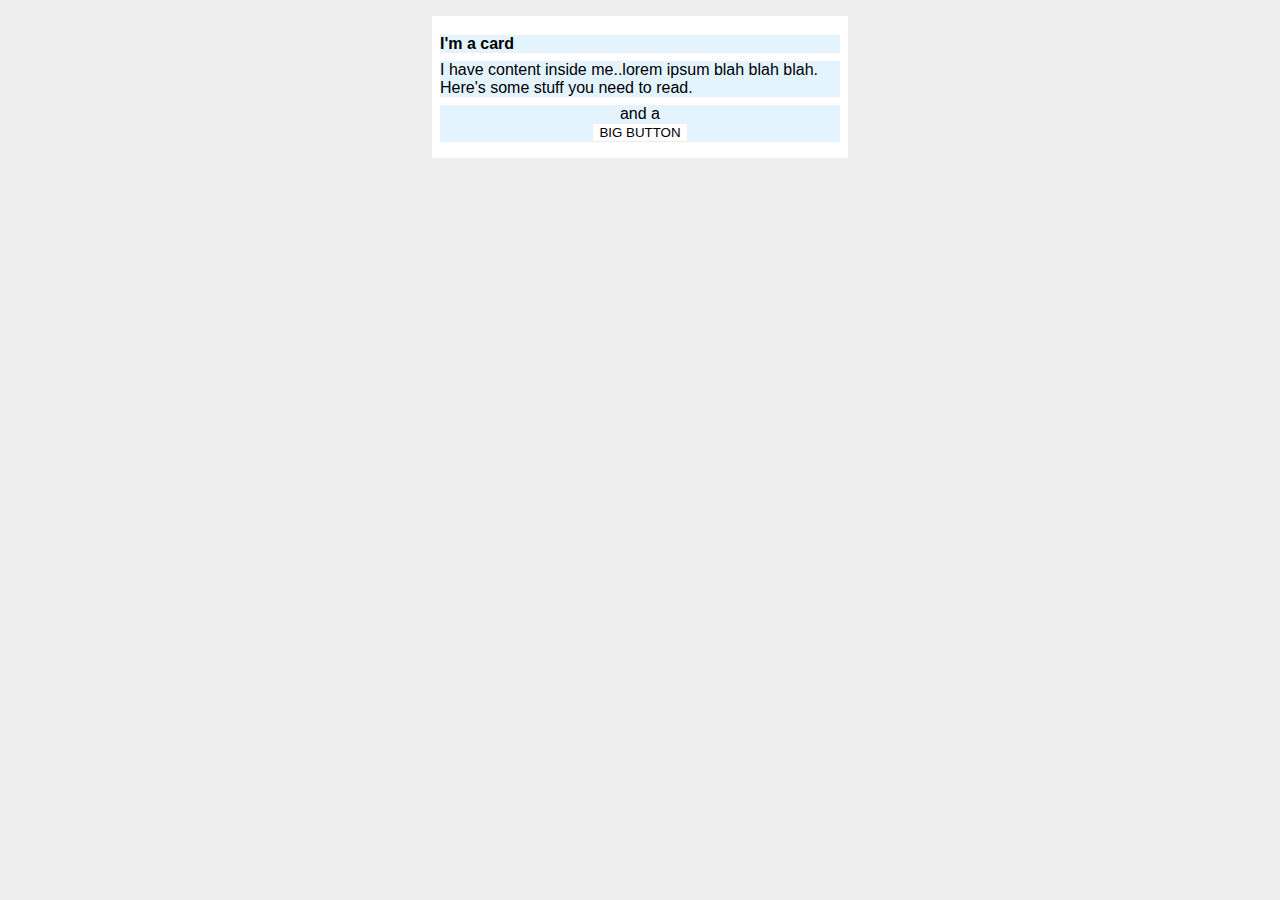
<file: foundations/block-and-inline/02-margin-and-padding-2/index.html>
<!DOCTYPE html>
<html lang="en">
  <head>
    <meta charset="UTF-8">
    <meta http-equiv="X-UA-Compatible" content="IE=edge">
    <meta name="viewport" content="width=device-width, initial-scale=1.0">
    <title>Margin and Padding exercise 2</title>
    <link rel="stylesheet" href="style.css">
  </head>
  <body>


    <div class="card">

      <h1 class="title">I'm a card</h1>

      <div class="content">I have content inside me..lorem ipsum blah blah blah. Here's some stuff you need to read.</div>

      <div class="button-container">and a <button>BIG BUTTON</button></div>

    </div>
    
  </body>
</html>
</file>
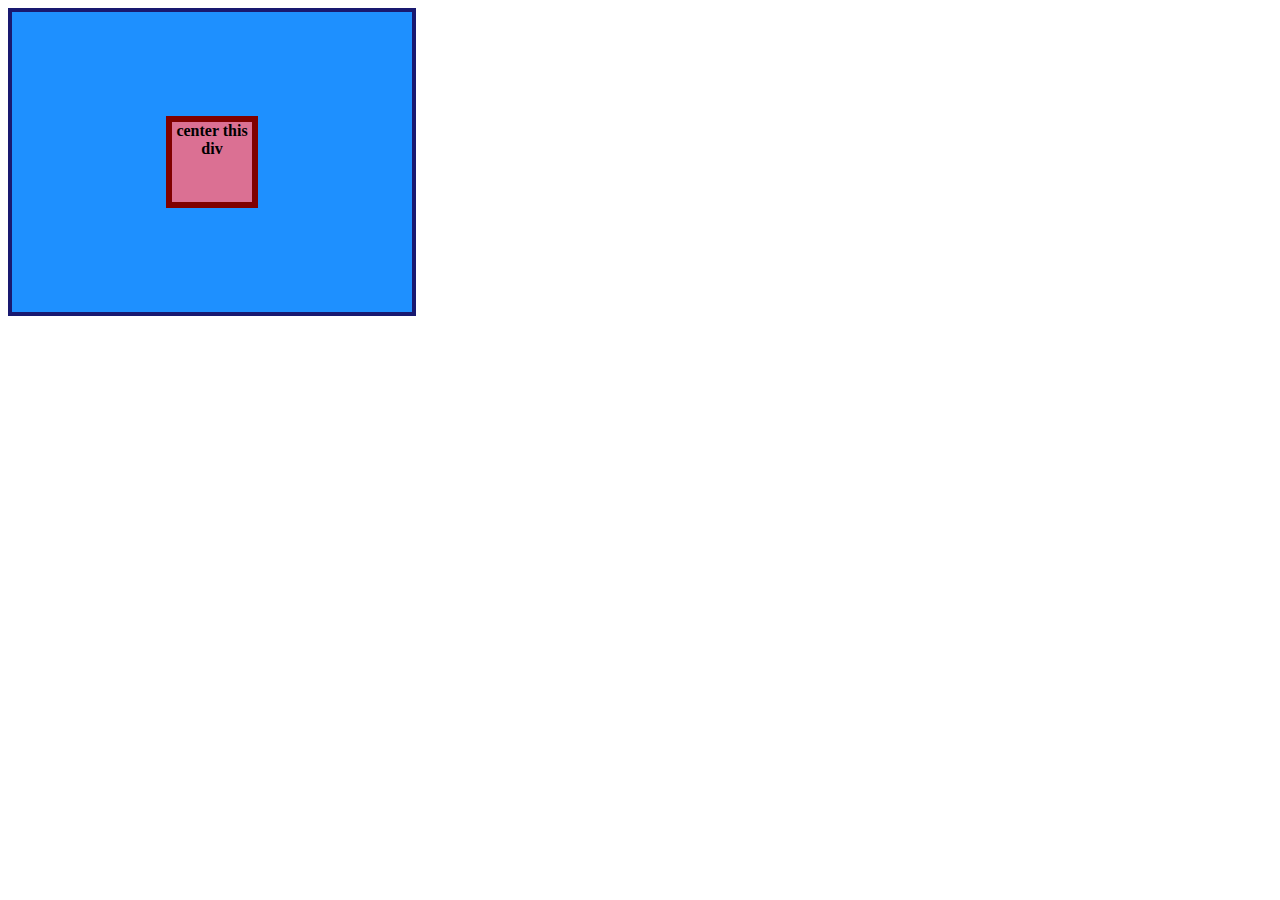
<file: foundations/flex/01-flex-center/index.html>
<!DOCTYPE html>
<html lang="en">
  <head>
    <meta charset="UTF-8">
    <meta http-equiv="X-UA-Compatible" content="IE=edge">
    <meta name="viewport" content="width=device-width, initial-scale=1.0">
    <title>CENTER THIS DIV</title>
    <link rel="stylesheet" href="style.css">
  </head>
  <body>

    <div class="container">
      <div class="box">center this div</div>
    </div>
    
  </body>
</html>
</file>
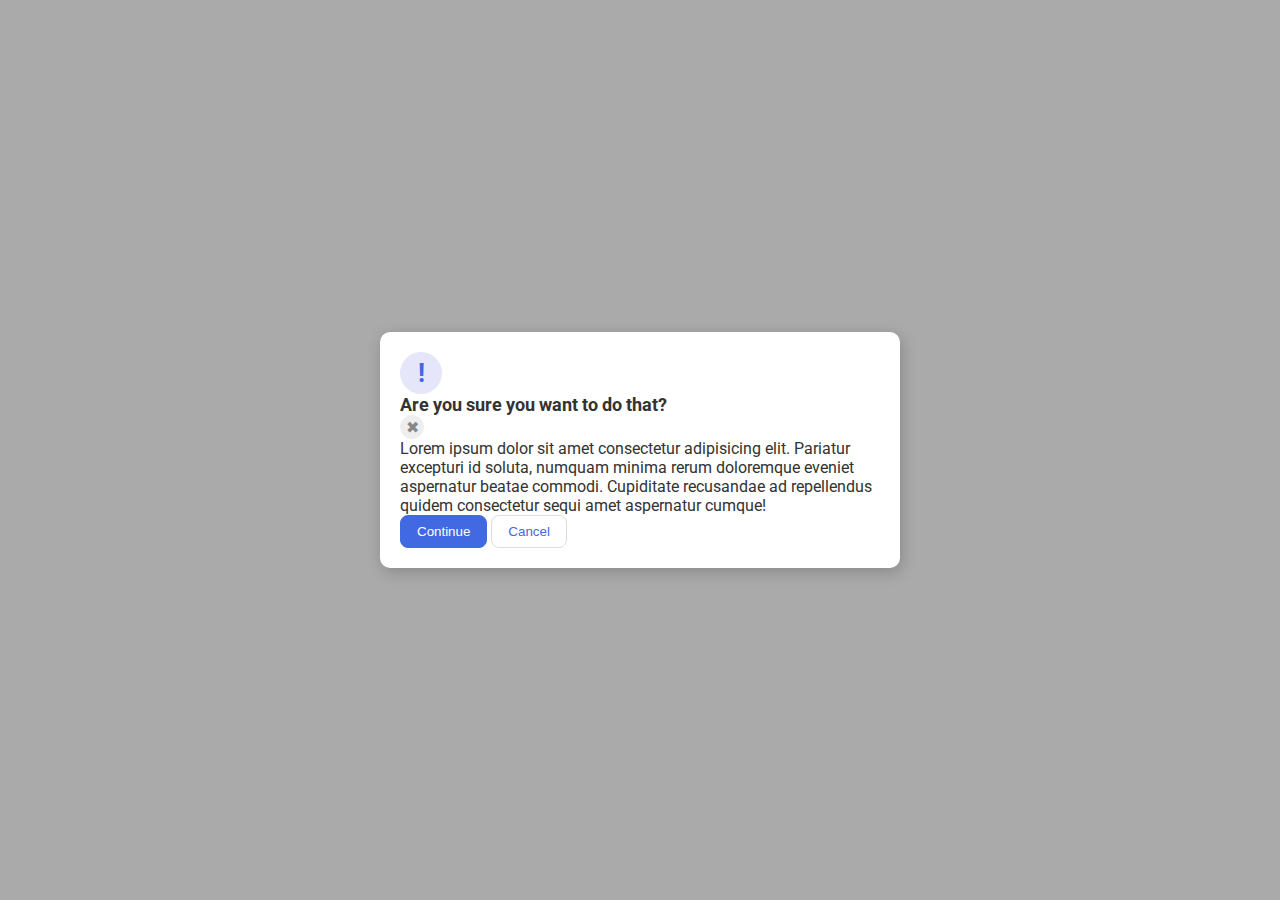
<file: foundations/flex/05-flex-modal/index.html>
<!DOCTYPE html>
<html lang="en">
  <head>
    <meta charset="UTF-8">
    <meta http-equiv="X-UA-Compatible" content="IE=edge">
    <meta name="viewport" content="width=device-width, initial-scale=1.0">
    <link rel="stylesheet" href="style.css">
    <title>Modal</title>
  </head>


  <body>

    <div class="modal">
        <div class="icon">!</div>
          <div class="contain">
            <div class="minicontainer">
              <div class="header">Are you sure you want to do that?</div>
              <button class="close-button">✖</button>
            </div>

            <div class="text">Lorem ipsum dolor sit amet consectetur adipisicing elit. Pariatur excepturi id soluta, numquam minima rerum doloremque eveniet aspernatur beatae commodi. Cupiditate recusandae ad repellendus quidem consectetur sequi amet aspernatur cumque!</div>
            <div class="but">
              <button class="continue">Continue</button>
              <button class="cancel">Cancel</button>
            </div>
              
          </div>

    </div>


  </body>
</html>


<!-- 
The blue icon is aligned to the left.
There is equal space on either side of the icon (the gaps between the icon and the edge of the card, and the icon and the text, are the same).
There is padding around the edge of the modal.
The header, text, and buttons are aligned with each other.
The header is bold and a slightly larger text-size than the text.
The close button is vertically aligned with the header, and aligned in the top-right of the card. -->
</file>
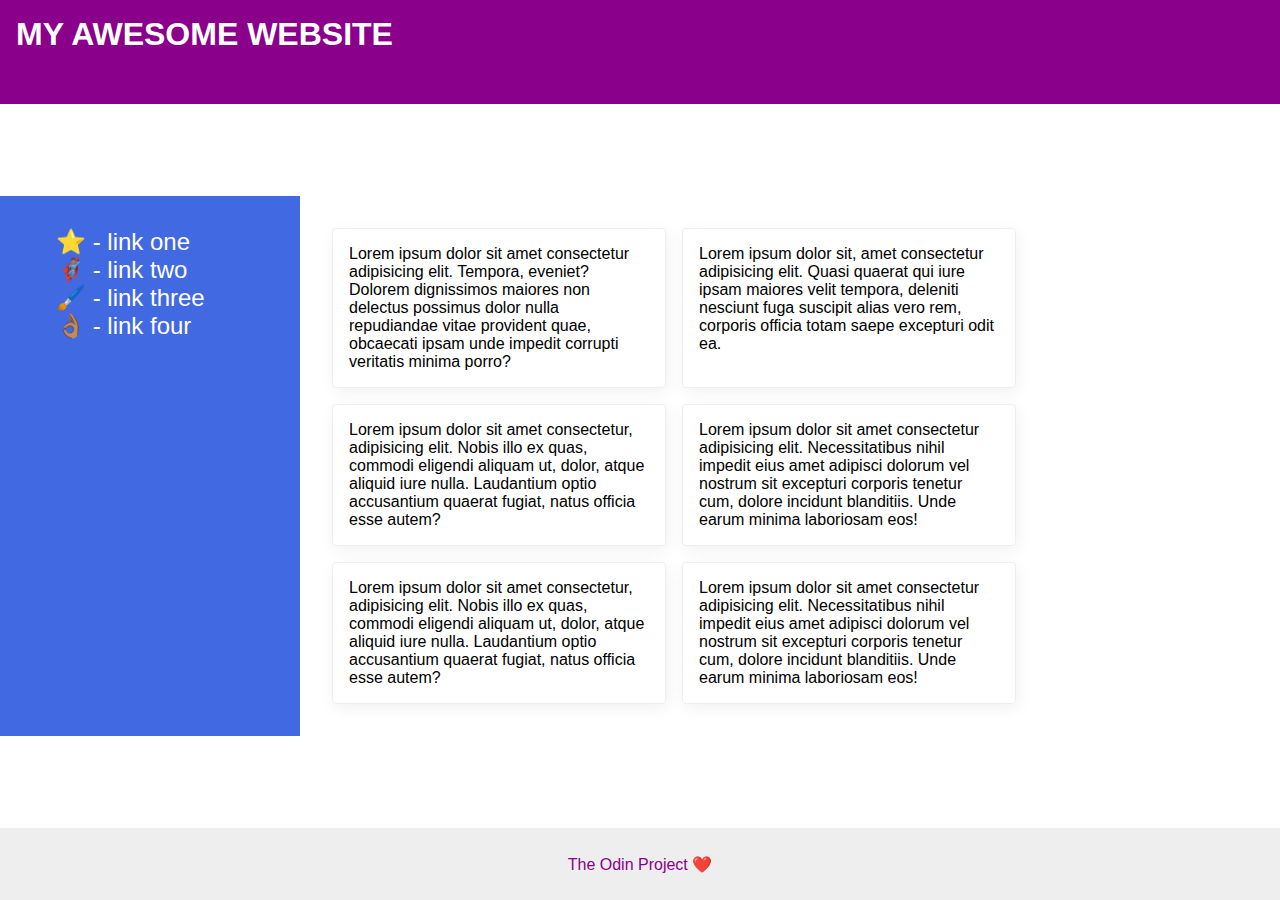
<file: foundations/flex/07-flex-layout-2/index.html>
<!DOCTYPE html>
<html lang="en">
  <head>
    <meta charset="UTF-8">
    <meta http-equiv="X-UA-Compatible" content="IE=edge">
    <meta name="viewport" content="width=device-width, initial-scale=1.0">
    <title>The Holy Grail</title>
    <link rel="stylesheet" href="style.css">
  </head>


  <body>
    <div class="header">
      MY AWESOME WEBSITE
    </div>
    
    <div class="contain"> 
    <div class="sidebar">
      <ul>
        <li><a href="#">⭐ - link one</a></li>
        <li><a href="#">🦸🏽‍♂️ - link two</a></li>
        <li><a href="#">🖌️ - link three</a></li>
        <li><a href="#">👌🏽 - link four</a></li>
      </ul>
    </div>

      <div class="lorem">
        <div class="card">Lorem ipsum dolor sit amet consectetur adipisicing elit. Tempora, eveniet? Dolorem dignissimos maiores non delectus possimus dolor nulla repudiandae vitae provident quae, obcaecati ipsam unde impedit corrupti veritatis minima porro?</div>
        <div class="card">Lorem ipsum dolor sit, amet consectetur adipisicing elit. Quasi quaerat qui iure ipsam maiores velit tempora, deleniti nesciunt fuga suscipit alias vero rem, corporis officia totam saepe excepturi odit ea.</div>
        <div class="card">Lorem ipsum dolor sit amet consectetur, adipisicing elit. Nobis illo ex quas, commodi eligendi aliquam ut, dolor, atque aliquid iure nulla. Laudantium optio accusantium quaerat fugiat, natus officia esse autem?</div>
        <div class="card">Lorem ipsum dolor sit amet consectetur adipisicing elit. Necessitatibus nihil impedit eius amet adipisci dolorum vel nostrum sit excepturi corporis tenetur cum, dolore incidunt blanditiis. Unde earum minima laboriosam eos!</div>
        <div class="card">Lorem ipsum dolor sit amet consectetur, adipisicing elit. Nobis illo ex quas, commodi eligendi aliquam ut, dolor, atque aliquid iure nulla. Laudantium optio accusantium quaerat fugiat, natus officia esse autem?</div>
        <div class="card">Lorem ipsum dolor sit amet consectetur adipisicing elit. Necessitatibus nihil impedit eius amet adipisci dolorum vel nostrum sit excepturi corporis tenetur cum, dolore incidunt blanditiis. Unde earum minima laboriosam eos!</div>
      </div>

    </div>

    <div class="footer">
      The Odin Project ❤️
    </div>
  </body>
</html>




<!-- 
You will need to change the flex-direction to push the footer
 down.
You will need to add some divs as containers to get things 
to line up correctly.
flex-wrap will help get the cards aligned correctly.
Make sure you define how much space the cards should
 take up, in order 
for flex-wrap to work as intended. -->

<!-- ------------------------------------------------------ -->

<!-- 

-The header text is vertically centered and 16px 
from the edge of the screen.



-The sidebar links are size 24px, 


-The cards are arranged horizontally, but wrap 
to multiple lines when they run out of room on the page. -->
</file>
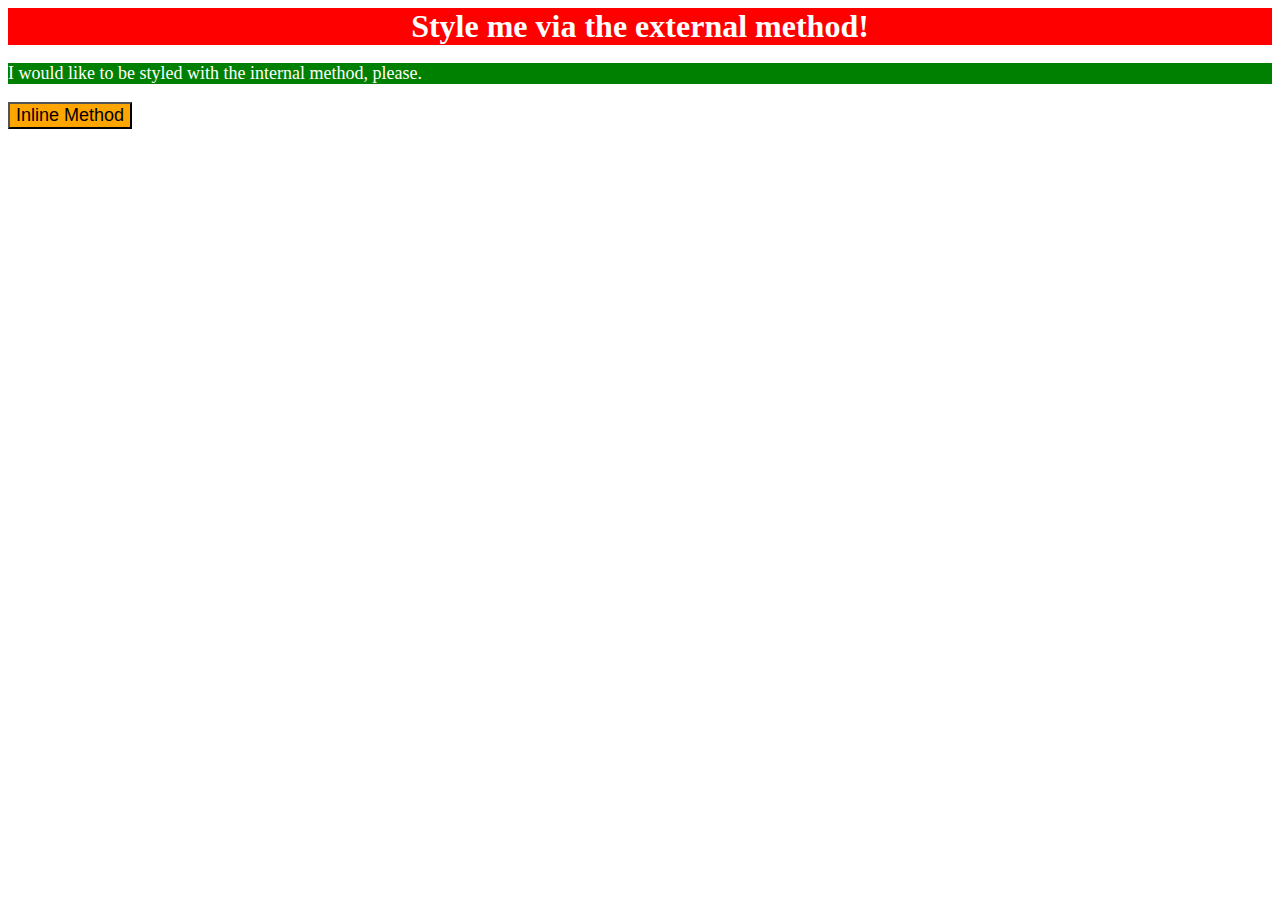
<file: foundations/intro-to-css/01-css-methods/index.html>
<!DOCTYPE html>
<html lang="en">
  <head>

    <meta charset="UTF-8">

    <meta http-equiv="X-UA-Compatible" content="IE=edge">

    <meta name="viewport" content="width=device-width, initial-scale=1.0">

    <link rel="stylesheet" href="style.css"> 

    <title>Methods for Adding CSS</title>
    <style> p{
        background-color: green;
        color: white;
        font-size: 18px;
    }
    </style>
  </head>

  <body>
    <div>Style me via the external method!</div>

    <p>I would like to be styled with the internal method, please.</p>

    <button style="background-color: orange; font-size: 18px;"> Inline Method</button>
  </body>
</html>
</file>
<file: foundations/block-and-inline/02-margin-and-padding-2/style.css>
body {
  background: #eee;
  font-family: sans-serif;
  
}

.card {
  width: 400px;
  background: #fff;
  margin: 16px auto;
  padding:8px; 
  
}

.title {
  background: #e3f4ff;
  font-size:16px;
  /* padding:8px; */
  margin-bottom: 8px;

}

.content {
  margin-bottom: 8px;
  background: #e3f4ff;

}

.button-container {
  background: #e3f4ff; 
  text-align: center; 
  margin-bottom: 8px;

}

button {
  background: white;
  border: 1px solid #eee;
  display: block;
  margin: 0 auto;

}




/* 

There is 8px between the edge of the card and its content (the blue sections). 

There is an 8px gap between each of the blue sections inside the card.


There are 8px between the title text and the edge of the title section.
The content section has 16px space on the top and bottom, and 8px on either side.

Everything inside the .button-container section is centered, and there is 8px padding.

The Big Button is centered on its own line.
The Big Button has 24px space on the sides, and 8px on top and bottom. */
</file>
<file: foundations/flex/01-flex-center/style.css>
.container {
  background: dodgerblue;
  border: 4px solid midnightblue;
  width: 400px;
  height: 300px;
  display: flex;
  justify-content: center;
}

.box {
  background: palevioletred;
  font-weight: bold;
  text-align: center;
  border: 6px solid maroon;
  width: 80px;
  height: 80px;
  align-self: center;
}


/* align-content: center ne fonctionne que si flex-wrap: wrap est activé (sinon, il est ignoré).
Puisque votre conteneur n'a qu'un seul enfant (.box), align-content n'a aucun effet.
 */
</file>
<file: foundations/flex/05-flex-modal/style.css>
@import url('https://fonts.googleapis.com/css2?family=Roboto:wght@400;700&display=swap');

html, body {
  height: 100%;
}

body {
  font-family: Roboto, sans-serif;
  margin: 0;
  background: #aaa;
  color: #333;
  /* I'll give you this one for free lol */
  display: flex;
  align-items: center;
  justify-content: center;
}

.modal {
  background: white;
  width: 480px;
  border-radius: 10px;
  box-shadow: 2px 4px 16px rgba(0,0,0,.2);
  padding: 20px;

}

.icon {
  color: royalblue;
  font-size: 26px;
  font-weight: 700;
  background: lavender;
  width: 42px;
  height: 42px;
  border-radius: 50%;
  display: flex;
  align-items: center;
  justify-content: center;
}

.close-button {
  background: #eee;
  border-radius: 50%;
  color: #888;
  font-weight: 400;
  font-size: 16px;
  height: 24px;
  width: 24px;
  display: flex;
  align-items: center;
  justify-content: center;
  border: 1px solid #eee;
  padding: 0;
}

button {
  cursor: pointer;
  padding: 8px 16px;
  border-radius: 8px;
}

button.continue {
  background: royalblue;
  border: 1px solid royalblue;
  color: white;
}

button.cancel {
  background: white;
  border: 1px solid #ddd;
  color: royalblue;
}


.header{
  font-weight: bold; 
  font-size:large; 
}


.aligner{
  display: flex;
}


/* 
<!-- 
The blue icon is aligned to the left.

There is equal space on either side of the icon (the gaps between the icon and the edge of the card, and the icon and the text, are the same).
There is padding around the edge of the modal.

The header, text, and buttons are aligned with each other.


The close button is vertically aligned with the header, and aligned in the top-right of the card. --> */
</file>
<file: foundations/flex/07-flex-layout-2/style.css>
body {
  font-family: -apple-system, BlinkMacSystemFont, 'Segoe UI', Roboto, Oxygen, Ubuntu, Cantarell, 'Open Sans', 'Helvetica Neue', sans-serif;
  margin: 0;
  min-height: 100vh;
  display: flex;
  flex-direction: column;
  justify-content: space-between;
}

.header {
  height: 72px;
  background: darkmagenta;
  color: white;
  font-weight: 900;
  font-size: 32px;
  padding: 16px;
}

.footer {
  height: 72px;
  background: #eee;
  color: darkmagenta;
  /*pk si je ne mets pas display flex c pas centré alors que footer est enfant direct de body qui est deja sous forme display flex*/
  display: flex;
  align-items: center;
  justify-content: center;
}

.sidebar {
  width: 300px;
  flex-shrink: 0;
  background: royalblue;
  box-sizing: border-box;
  padding:16px;
}

.sidebar a {

  color:white;
  text-decoration: none;
  font-size: 24px;

}

.card {
  border: 1px solid #eee;
  box-shadow: 2px 4px 16px rgba(0,0,0,.06);
  border-radius: 4px;
  width: 300px;
  padding:16px;
}


.contain{
  display:flex;
}

.lorem{
  display: flex;
  flex-wrap: wrap;
  padding: 32px;
  gap: 16px;

}



ul{
  list-style: none;
}
</file>
<file: foundations/intro-to-css/01-css-methods/style.css>
div {
    background-color: red;
    text-align: center;
    color:white;
    font-size: 32px;
    font-weight: bold;
}
</file>
